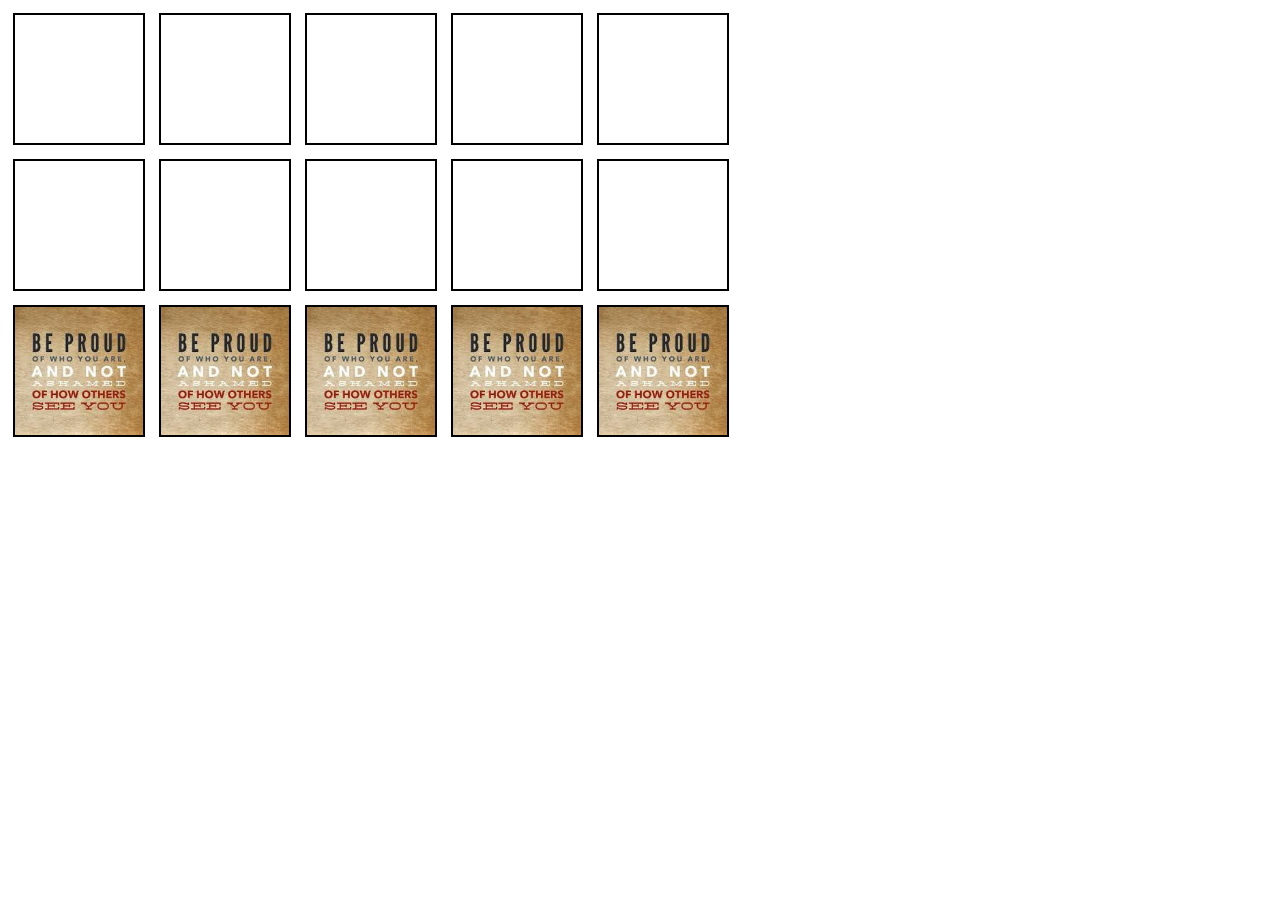
<file: CS2205/_testinJquery/index.html>
<!DOCTYPE html>
<html>
    <head>
        <style>
            .box {
                height: 128px;
                width: 128px;
                border: 2px solid black;
                margin: 5px;
                display: inline-block;
                background-size: 100%;
            }
            
            .koala {
                background-image: url("img/1.jpg");
            }
        </style>
    </head>
    <body>
        <div class="box"></div>
        <div class="box"></div>
        <div class="box"></div>
        <div class="box"></div>
        <div class="box"></div>
        <br>
        <div class="box"></div>
        <div class="box"></div>
        <div class="box"></div>
        <div class="box"></div>
        <div class="box"></div>
        <br>
        <div class="box koala"></div>
        <div class="box koala"></div>
        <div class="box koala"></div>
        <div class="box koala"></div>
        <div class="box koala"></div>
    </body>
</html>

<script src="js/jquery.min.js" type="text/javascript"></script>

<script>
    var prev;
    $(document).ready(function(){        
        $(".box").on("click", function() {
            if (prev != null) {
				if ($(prev).css("background-image") != "none" && $(this).css("background-image").indexOf("1.jpg") == -1) {
					$(this).css("background-image", "url(\"img/1.jpg\")");
					$(prev).css("background-image", "none");
				}
				
                $(prev).css("border-color", "black");
				prev = null;
            } else {
				$(this).css("border-color", "#ff7b00");
				prev = this;
			}
        });
    });
</script>
</file>
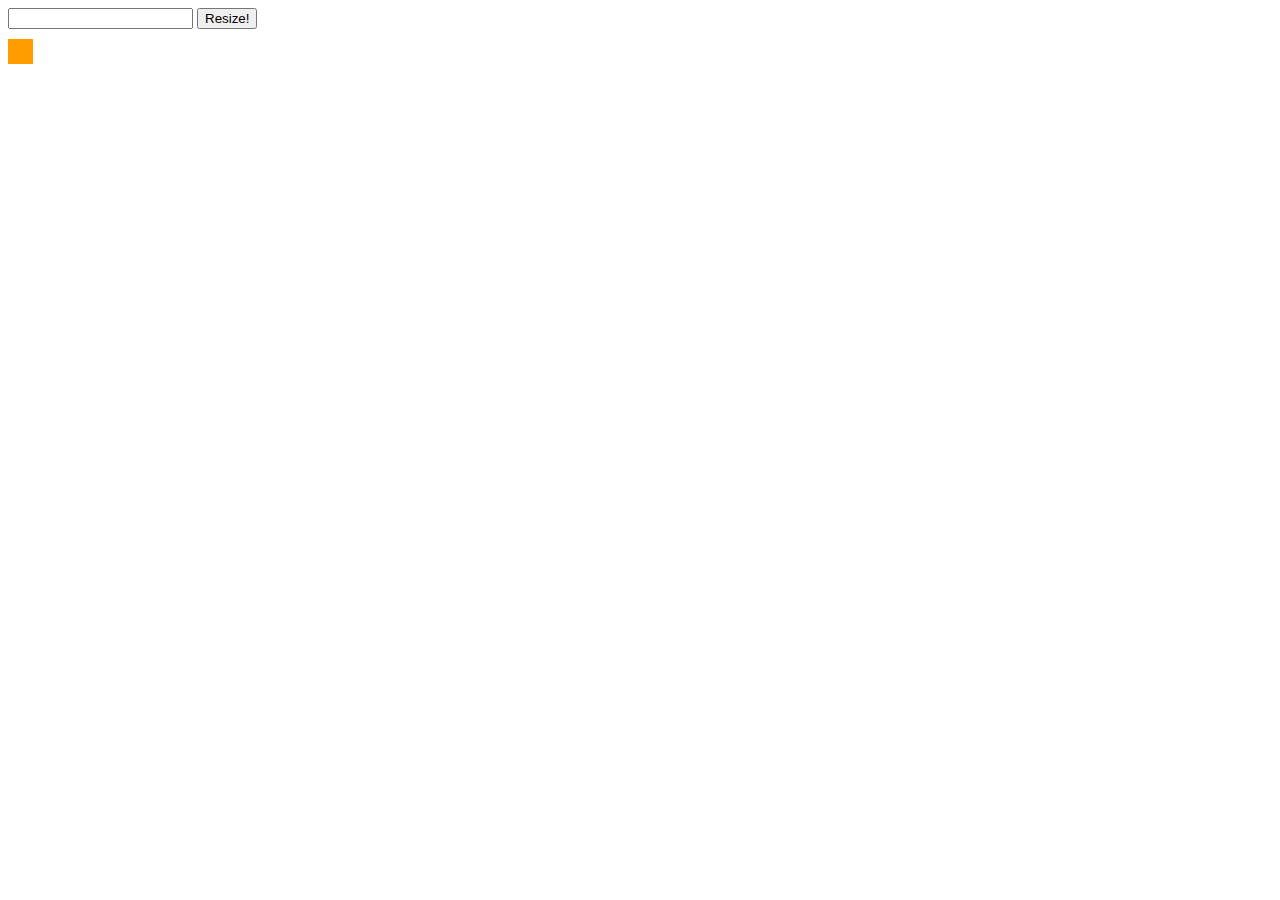
<file: CS2205/_samples/jquery_ex/index.html>
<!DOCTYPE html>
<html>
    <head>
        <style>
            div.box {
                width: 100px;
                height: 100px;
                color: white;
                display: inline-block;
            }
            
            .b1 {
                background-color: red;
            }
            
            .b2 {
                background-color: green;
            }
            
            .b3 {
                background-color: blue;
            }
            
            div.box2 {
                margin-top: 10px;
                width: 25px;
                height: 25px;
                background-color: #ff9d00;
                transition: all 1s ease;
            }
        </style>
    </head>
    <body>
        <!--<button id="b1">How to</button>
        <button id="b2">Be Strong In</button>
        <button id="b3">The Real Way</button> -->
        
        <!-- ACTIVITY 1
        <div class="box b1" alt="Good"></div>
        <div class="box b2" alt="Bad"></div>
        <div class="box b3" alt="Ugly"></div>
        <p class="output"></p>
        
        -->
        
        <input type="text" id="size"/>
        <button class="sizeTrigger">Resize!</button>
        
        <div class="box2">
        </div>
    </body>
</html>

<script src="js/jquery.min.js" type="text/javascript"></script>

<script>
    $(document).ready(function(){
        /*$("button").on("click", function(){
            //var x = $(".box").css("width");
            //console.log(x);
            
            //$(".box").css("background-color", "#921243");
            
            //$(this).css("margin-left", "+=15");
            
            //var x = $(this).attr("id");
            //console.log(x);
            
            var x = $(".box").text();
            console.log(x);
        });*/
        
        /* ACTIVITY 1
        $(".box").on("click", function(){
            var color = $(this).css("background-color");
            var alt = $(this).attr("alt");
            $(".output").text("This elem is " + alt + " with color " + color );
        });
        */
        
        $(".sizeTrigger").on("click", function() {
            var siz = parseInt( $("#size").val() );
            
            if (!isNaN(siz)) {
                //$(".box2").css({"width": siz, "height": siz});
                /*$(".box2").animate({
                    "width" : siz,
                    "height" : siz
                }, 200);*/
                
               // $(".box2").hide();
               // $(".box2").show();
               // $(".box2").toggle();
               
               // $(".box2").fadeOut();
               // $(".box2").fadeIn();
               // $(".box2").fadeToggle();
               
               // $(".box2").slideUp();
               // $(".box2").slideDown();
               // $(".box2").slideToggle();
            } else {
                alert("Invalid input!");
            }
        });
    });
    
</script>
</file>
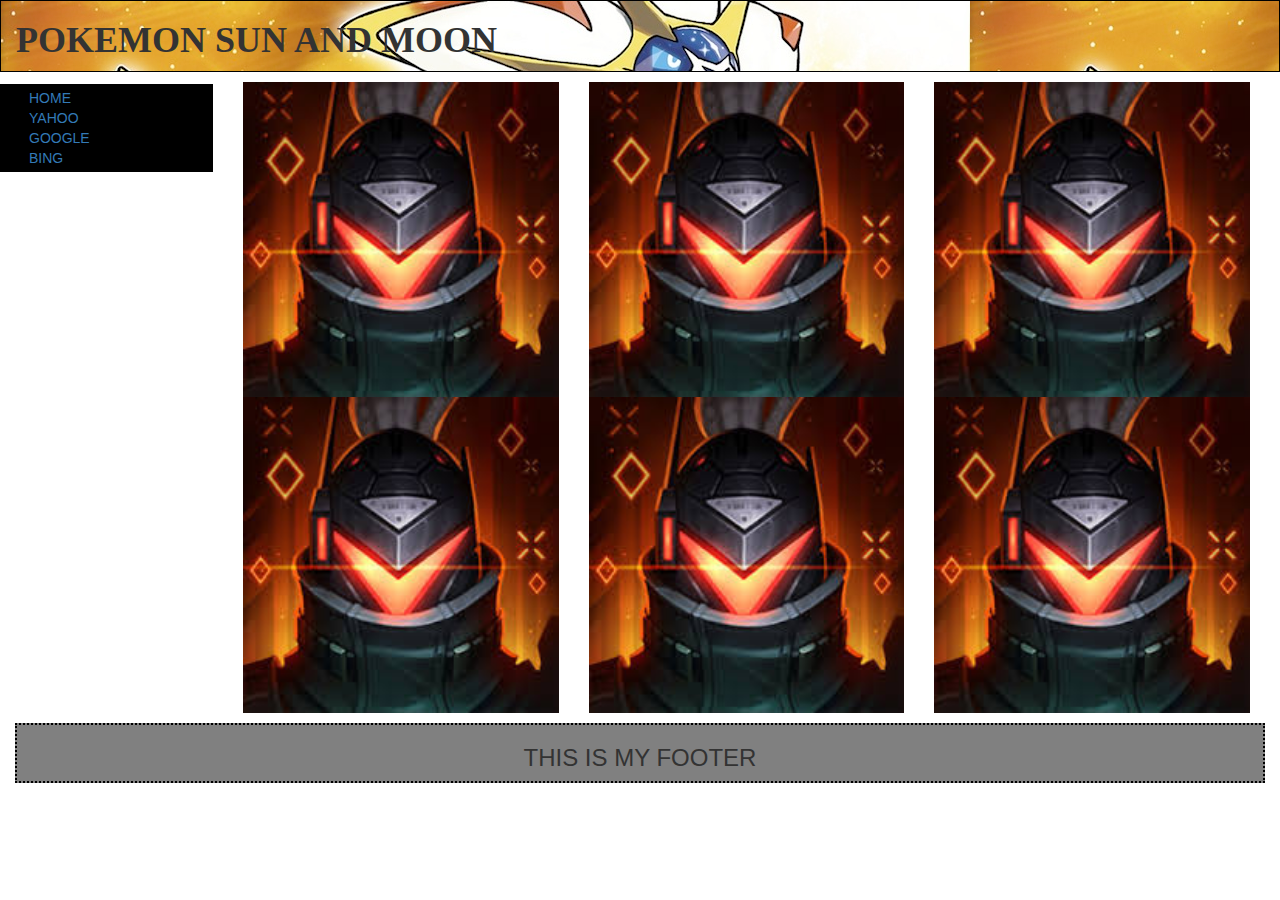
<file: CS2204/home.html>
<!DOCTYPE html>
<html lang='en'>
    <head>
        <title>Boostrap - Vince's Demo</title>
        <link rel='stylesheet' type='text/css' href='css/bootstrap.css'>
        <style>
        .banner {
            background-image: url(img/sumu.jpg);
            font-family: 'Century Gothic';
            border: 1px solid black;
            margin-bottom: 10px;
        }
        img {
            width: 100%
        }
        h1 {
            font-weight: bold;
        }

        .menu {
            margin-top: 2px;
            padding: 3px;
            border: 1px solid black;
            background: black;
            height: 100%;
        }
        a:link {
            padding: 2px;
            padding-left: 10px;
            padding-right: 10px;
            text-decoration: none;
        }

        footer {
            margin-top: 10px;
            background: gray;
            border: 2px dotted black;
            text-align: center;
        }
        </style>
    </head>
    <body>
        <div class='container-fluid'>
            <div class='row'>
                <div class='col-xs-12 banner'>
                    <h1>POKEMON SUN AND MOON</h1>
                </div>
            </div>

            <div class='row'>
                <!-- menu -->
                <div class='col-xs-12 menu col-md-2'>
                    <div class='col-xs-2 col-md-12'>
                        <a href="home.html">HOME</a>
                    </div>

                    <div class='col-xs-2 col-md-12'>
                        <a href="yahoo.com">YAHOO</a>
                    </div>

                    <div class='col-xs-2 col-md-12'>
                        <a href="google.com">GOOGLE</a>
                    </div>

                    <div class='col-xs-2 col-md-12'>
                        <a href="bing.com">BING</a>
                    </div>
                </div>

                <!-- content -->
                <div class='col-xs-12 col-md-10'>
                    <div class='col-xs-6 col-md-4'>
                        <img src="img/img1.jpg">
                    </div>

                    <div class='col-xs-6 col-md-4'>
                        <img src="img/img1.jpg">
                    </div>

                    <div class='col-xs-6 col-md-4'>
                        <img src="img/img1.jpg">
                    </div>

                    <div class='col-xs-6 col-md-4'>
                        <img src="img/img1.jpg">
                    </div>

                    <div class='col-xs-6 col-md-4'>
                        <img src="img/img1.jpg">
                    </div>

                    <div class='col-xs-6 col-md-4'>
                        <img src="img/img1.jpg">
                    </div>
                </div>

            </div>

                <footer class='footer hidden-xs'>
                    <h3>THIS IS MY FOOTER </h3>
                </footer>
        </div>
    </body>
</html>
</file>
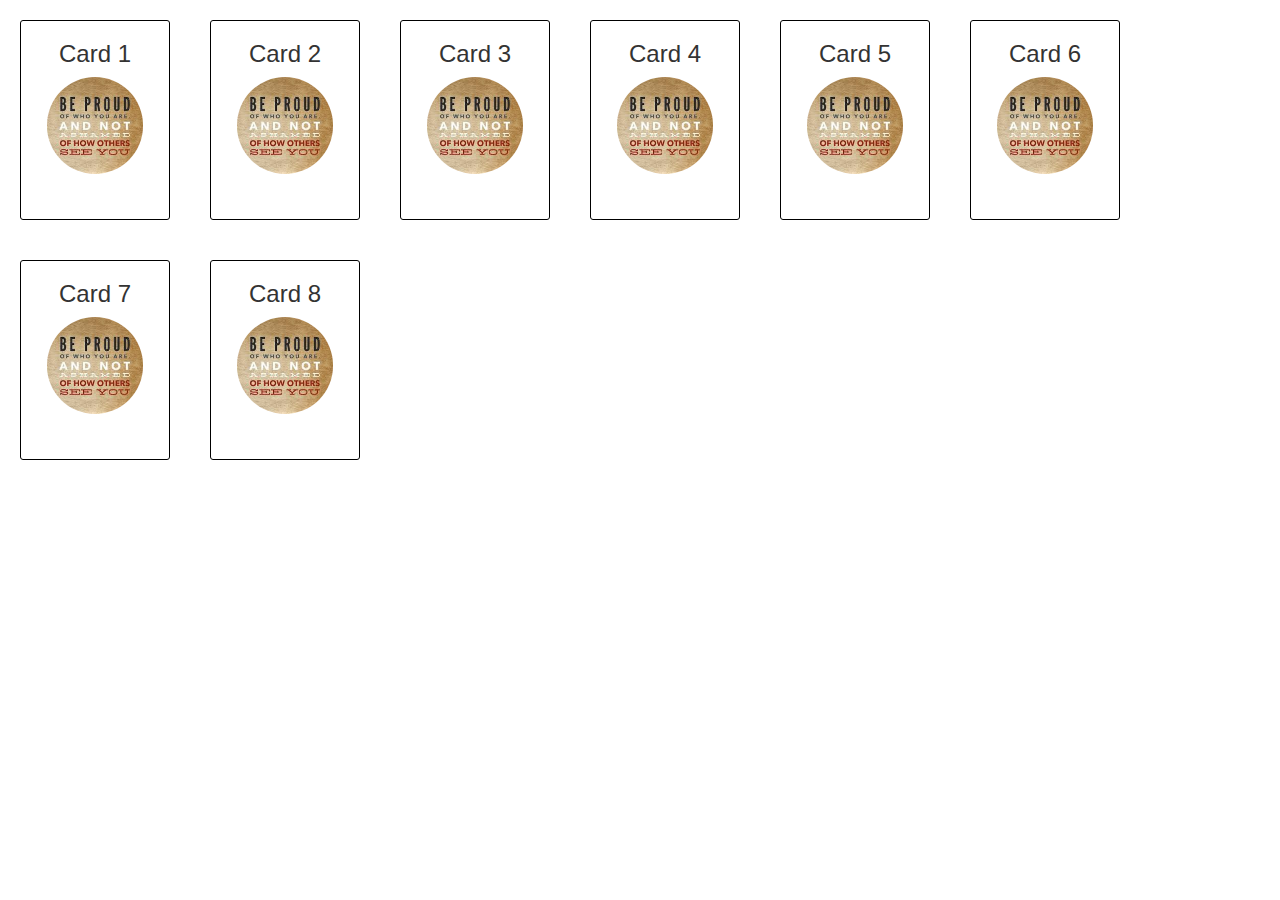
<file: CS2205/__1-18/card_demo.html>
<!DOCTYPE html>
<html lang="en">
  <head>
	<title>Bootstrap 101 Template</title>
    <link href="css/bootstrap.min.css" rel="stylesheet">
	<style>
    .card{
        width:150px;
        height:200px;
        border:1px solid black;
        margin: 20px;
        float:left;
        border-radius: 3px;
        transition: all 0.35s ease;
    }
    h3, .options, .img{
        text-align:center;
    }
    .img-circle{
        width:65%;
    }
    .options{
        margin-top:15px;
    }
	</style>
  </head>
  <body>
  <div class='card'>
    <h3>Card 1</h3>
    <div class='img'>
        <img src="img/Koala.jpg" class="img-circle">
    </div>
    <div class='options'>
    </div>
  </div>
  <div class='card'>
    <h3>Card 2</h3>
    <div class='img'>
        <img src="img/Koala.jpg" class="img-circle">
    </div>
    <div class='options'>
    </div>
  </div>
  <div class='card'>
    <h3>Card 3</h3>
    <div class='img'>
        <img src="img/Koala.jpg" class="img-circle">
    </div>
    <div class='options'>
    </div>
  </div>
  <div class='card'>
    <h3>Card 4</h3>
    <div class='img'>
        <img src="img/Koala.jpg" class="img-circle">
    </div>
    <div class='options'>
    </div>
  </div>
  <div class='card'>
    <h3>Card 5</h3>
    <div class='img'>
        <img src="img/Koala.jpg" class="img-circle">
    </div>
    <div class='options'>
    </div>
  </div>
  <div class='card'>
    <h3>Card 6</h3>
    <div class='img'>
        <img src="img/Koala.jpg" class="img-circle">
    </div>
    <div class='options'>
    </div>
  </div>
  <div class='card'>
    <h3>Card 7</h3>
    <div class='img'>
        <img src="img/Koala.jpg" class="img-circle">
    </div>
    <div class='options'>
    </div>
  </div>
  <div class='card'>
    <h3>Card 8</h3>
    <div class='img'>
        <img src="img/Koala.jpg" class="img-circle">
    </div>
    <div class='options'>
    </div>
  </div>
  </body>
</html>
<script src="js/jquery.min.js"></script>
<script>
$(document).ready(function() {
    $(".card").on("click", function() {
        /* C L E A N   C A R D S */
        var sibs = $(this).siblings();
        sibs.children("h3").css("font-weight", "normal");
        sibs.css("background-color", "white");
        $(sibs).children(".options").html(function() {
            return "";
        });
        /* * * * * * * * * * * * */
        
        $(this).css("background-color", "rgba(255, 147, 40, 0.45)");
        $(this).children("h3").css("font-weight", "bold");
        $(this).children(".options").html(function() {
            return "<button class='btn btn-success btn-xs'>SELECT CARD</button>";
        });
    });
    
    $(".options").on("click", ".btn", function() {
        var parName = $(this).parent().siblings("h3").text();
        alert(parName);
    });
});
</script>
</file>
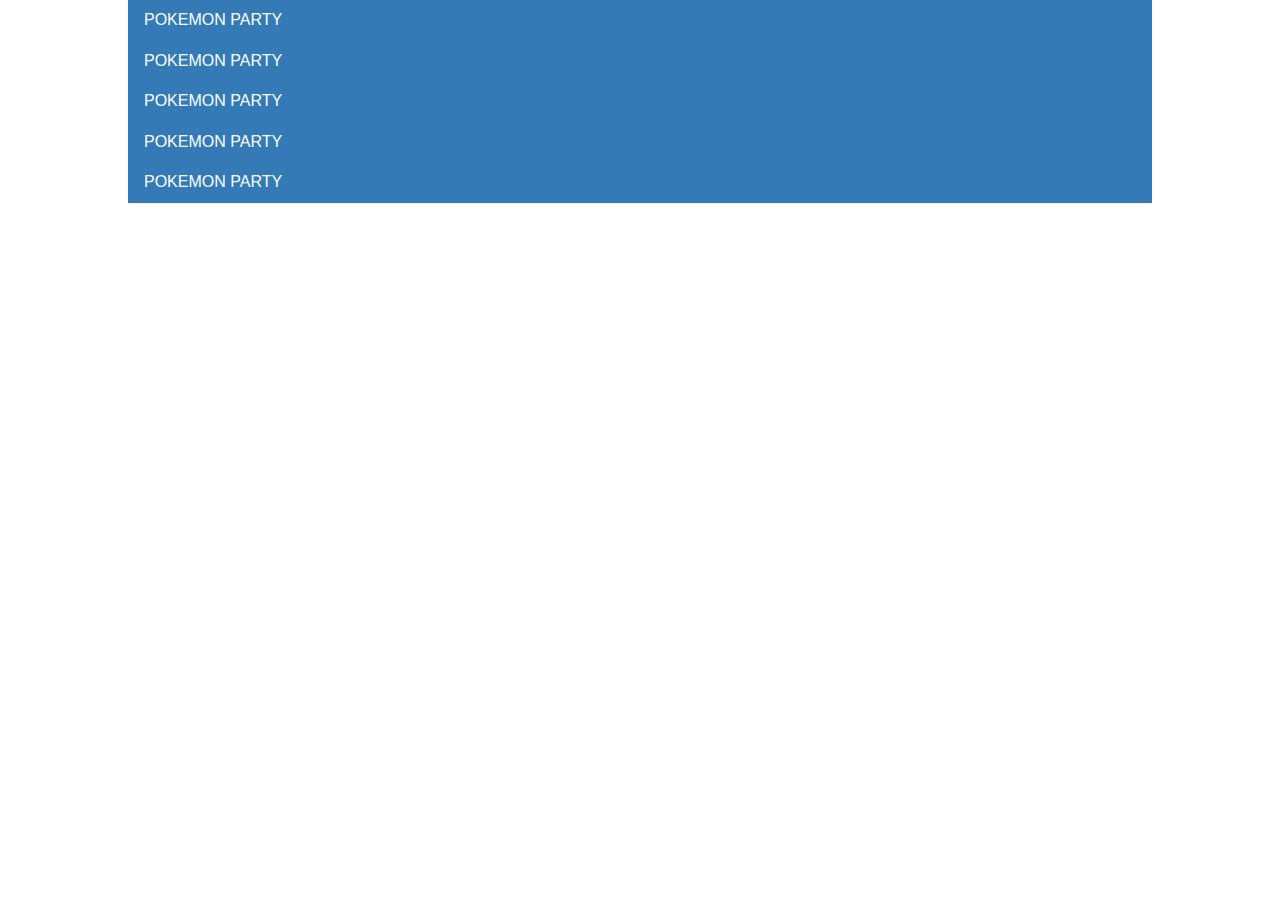
<file: CS2205/__1-18/demo.html>
<!DOCTYPE html>
<html lang="en">
  <head>
	<title>Bootstrap 101 Template</title>
    <link href="css/bootstrap.min.css" rel="stylesheet">
	<style>
        .wrapper {
            width: 80%;
            margin: 0 auto;
        }
        .panel, .panel-heading {
            border-radius: 0px;
        }
        
        .panel {
            margin: 0px;
        }
        
        .panel-body {
            display: none;
        }
	</style>
  </head>
  <body>
    <!-- <h1>Hello, world!</h1>
    <p>
        <span class='box'>Span1</span>
        <span>Span2</span>
        <span class='box'>Span3</span>
        <span>Span4</span>
        <span class='box'>Span5</span>
    </p> -->
    
    <div class="wrapper">
        <div class="panel panel-primary">
            <div class="panel-heading">
                <h3 class="panel-title">POKEMON PARTY</h3>
            </div>
            <div class="panel-body">
                Pikachu | Totodile | Chikorita | Noctowl | .... | .... |
            </div>
        </div>
        <div class="panel panel-primary">
            <div class="panel-heading">
                <h3 class="panel-title">POKEMON PARTY</h3>
            </div>
            <div class="panel-body">
                Pikachu | Totodile | Chikorita | Noctowl | .... | .... |
            </div>
        </div>
        <div class="panel panel-primary">
            <div class="panel-heading">
                <h3 class="panel-title">POKEMON PARTY</h3>
            </div>
            <div class="panel-body">
                Pikachu | Totodile | Chikorita | Noctowl | .... | .... |
            </div>
        </div>
        <div class="panel panel-primary">
            <div class="panel-heading">
                <h3 class="panel-title">POKEMON PARTY</h3>
            </div>
            <div class="panel-body">
                Pikachu | Totodile | Chikorita | Noctowl | .... | .... |
            </div>
        </div>
        <div class="panel panel-primary">
            <div class="panel-heading">
                <h3 class="panel-title">POKEMON PARTY</h3>
            </div>
            <div class="panel-body">
                Pikachu | Totodile | Chikorita | Noctowl | .... | .... |
            </div>
        </div>
    </div>
  </body>
</html>
<script src="js/jquery.min.js"></script>
<script>
$(document).ready(function() {
    $("span").on("click", function() {
        // var par = $(this).parent("p.box");
        // $(par).css("background-color", "red");
        // $(this).css("background-color", "green");
        
        // var sib = $(this).siblings();
        // $(sib).css("background-color", "blue");
        
        // var sib = $(this).siblings();
        // for(var x=0; x<sib.length; x++) {
        //     $(sib[x]).css("background-color", "blue");
        // }
        
        //var sib = $(this).next();
        
        // ACCORDION
    });
    
    $(".panel").on("click", function() {
        var sibs = $(this).siblings();
        $(sibs).children(".panel-body").slideUp();
        $(this).children(".panel-body").slideToggle();
    });
});
</script>
</file>
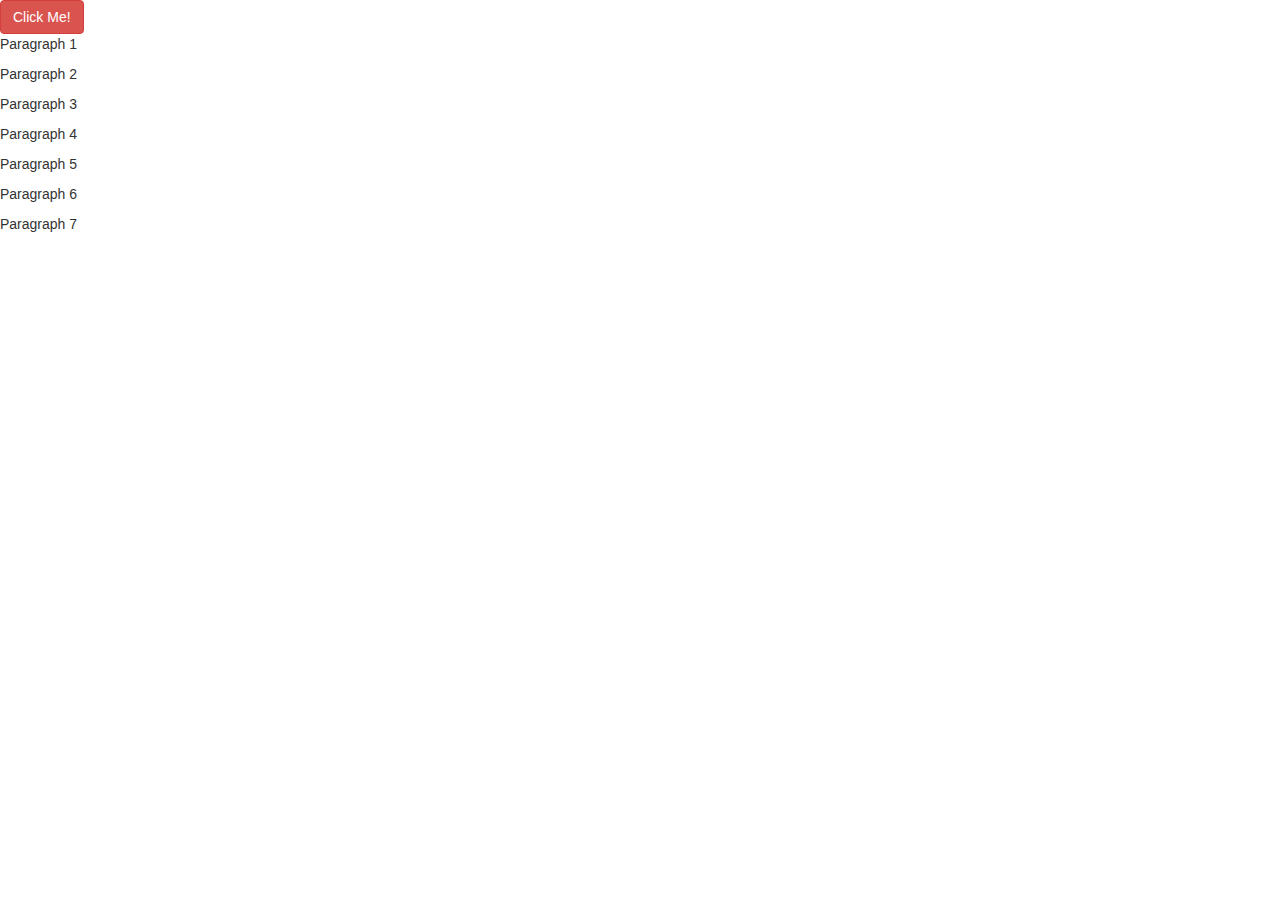
<file: CS2205/__1-18/foreachdemo.html>
<!DOCTYPE html>
<html lang="en">
  <head>
	<title>Bootstrap 101 Template</title>
    <link href="css/bootstrap.min.css" rel="stylesheet">
	<style>
    p {
        transition: all 1.0s ease;
    }
	</style>
  </head>
  <body>
    <button class="btn btn-danger">Click Me!</button>
    <p>Paragraph 1</p>
    <p>Paragraph 2</p>
    <p>Paragraph 3</p>
    <p>Paragraph 4</p>
    <p>Paragraph 5</p>
    <p>Paragraph 6</p>
    <p>Paragraph 7</p>
  </body>
</html>
<script src="js/jquery.min.js"></script>
<script>
var items = ["red", "orange", "yellow", "green", "blue", "indigo", "violet"];
$(document).ready(function() {
    $(".btn").on("click", function() {
        $("p").each(function(ndx, obj) {
            //var msg = $(this).text();
            //console.log(msg);
            //console.log(ndx);
            $(obj).css("background-color", items[ndx]);
        });
        
        // $(items).each(function() {
        //     console.log($(this));
        // });
    });
});
</script>
</file>
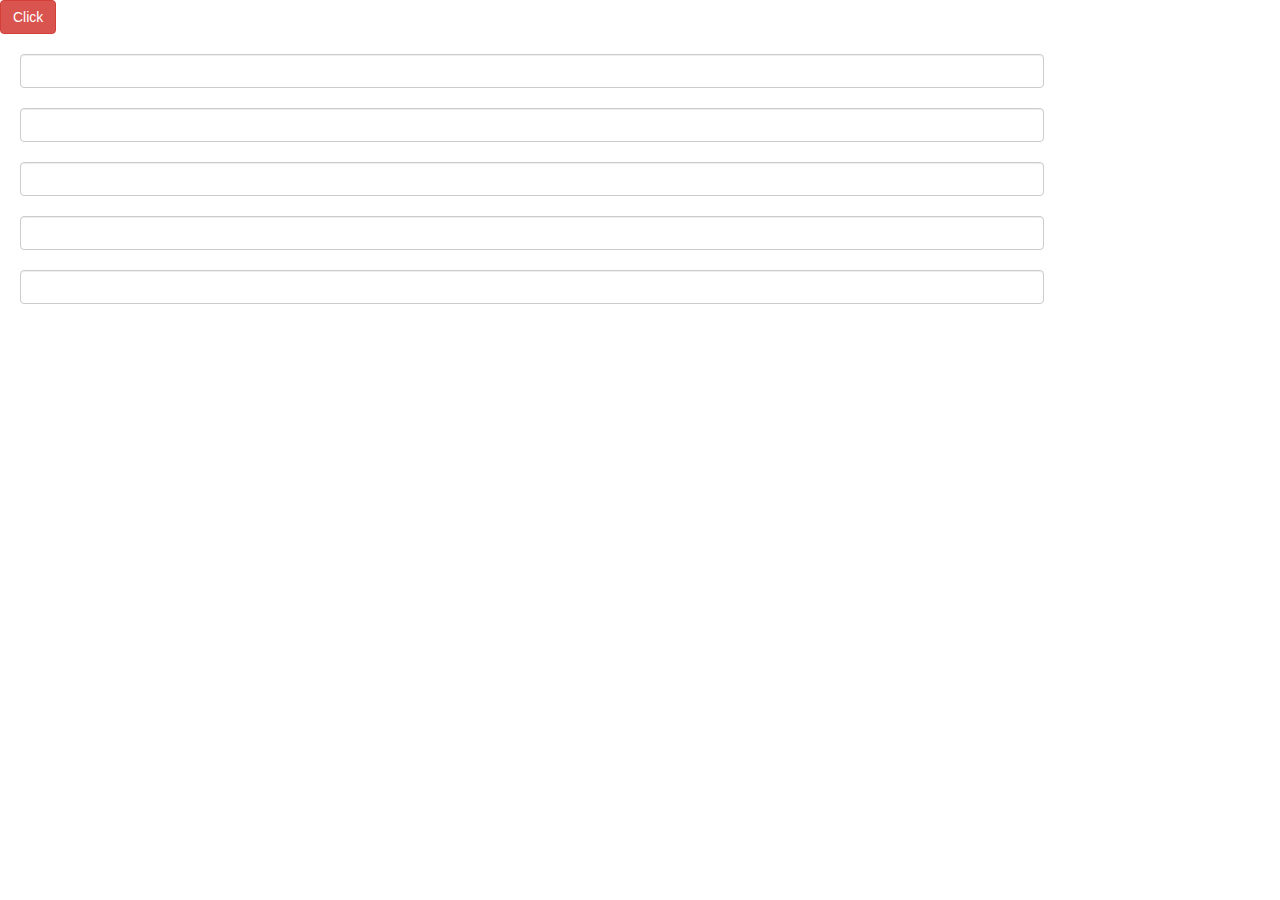
<file: CS2205/__1-18/textbox_demo.html>
<!DOCTYPE html>
<html lang="en">
  <head>
	<title>Bootstrap 101 Template</title>
    <link href="css/bootstrap.min.css" rel="stylesheet">
	<style>
    .form-control{
        width:80%;
        margin:20px;
    }
    .valid{
        border-color : #3c763d;
    }
    .error{
        border-color : #a94442;
    }
    </style>
  </head>
  <body>
  <button class='btn btn-danger'>Click</button>
  <input type='text' class='form-control'>
  <input type='text' class='form-control'>
  <input type='text' class='form-control'>
  <input type='text' class='form-control'>
  <input type='text' class='form-control'>
  </body>
</html>
<script src="js/jquery.min.js"></script>
<script>
$(document).ready(function(){
    $(".btn").on("click", function(){
        var error = 0;
        $(".form-control").each(function(ndx, obj) {
            if($(obj).val == "") {
                $(obj).addClass("error");
                error++;
            } else {
                $(obj).addClass("valid");
            }
        });
        
        if (error > 0) {
            alert("Fill out completely!");
        } else {
            alert("Submit ok!");
        }
    });
});
</script>
</file>
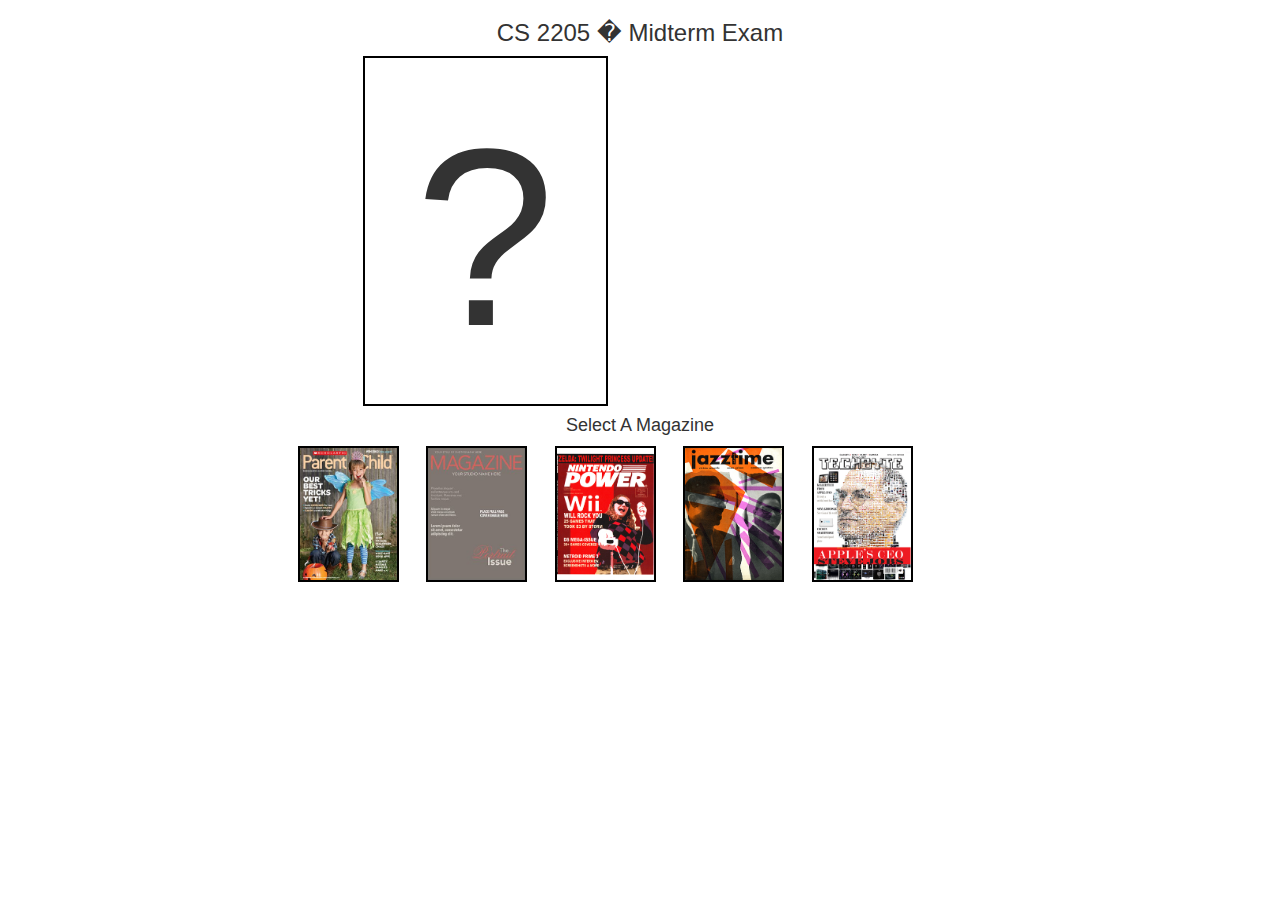
<file: CS2205/_pacman/index1.html>
<!DOCTYPE html>
<html lang="en">
<head>
    <link rel="stylesheet" href="css/bootstrap.min.css">
    <style>
    img {
        border: 2px solid black;
        transition: all 0.35s ease;
    }
    
    .placeholder {
        font-size: 18em;
        text-align: center;
        display: block;
    }
    
    .bigImg{
        border: 2px solid black;
        transition: all 0.35s ease;
        width: 245px;
        height: 350px;
        transition: all 0.5s ease;
    }
    
    .smallImg {
        width: 101px;
        height: 136px;
        display: inline-block;
    }
    
    .wrapper {
        margin: 0 auto;
        width: 70%;
        padding-left: 5%;
    }
    
    #front, #back {
        margin: 0 auto;
    }
    
    #back {
        opacity: 0;
    }
    </style>
</head>
<body>
    <div class="container">
        <div class="row">
            <h3 class="text-center">CS 2205 � Midterm Exam</h3>
        </div>
        <div class="row">
            <div id="mainview" class="col-md-2 col-md-offset-3">
                <div id="front" class="bigImg"><span class="placeholder">?</span></div>
            </div>
            <div id="mainview" class="col-md-2 col-md-offset-1">
                <div id="back" class="bigImg"></div>
            </div>
        </div>
        
        <h4 class="text-center" id="maglabel">Select A Magazine</h4>
        
        <div class="wrapper">
            <div class="row">
                <div class="col-md-2">
                    <img class="smallImg" src="img/mag5.jpg">
                </div>
                
                <div class="col-md-2">
                    <img class="smallImg" src="img/mag4.jpg">
                </div>
                
                <div class="col-md-2">
                    <img class="smallImg" src="img/mag3.jpg">
                </div>
                
                <div class="col-md-2">
                    <img class="smallImg" src="img/mag2.jpg">
                </div>
                
                <div class="col-md-2">
                    <img class="smallImg" src="img/mag1.jpg">
                </div>
            </div>
        </div>
    </div>
</body>
</html>
<script src="js/jquery.min.js"></script>
<script src="js/bootstrap.min.js"></script>
<script>
var curr = 0;
var isClicked = 0;
$(document).ready(function(){
    $(".smallImg").on("click", function(){
        isClicked = 0;
        $(".placeholder").fadeOut();
        $("#back").css("opacity", "0");
        cur = getMagNum($(this).attr("src"));
        $("#front").css("background-image", "url(\"" + $(this).attr("src") + "\")");
        
        $(this).css("box-shadow", "0px 0px 20px yellow");
        $(this).parent().siblings().children("img").css("box-shadow", "none");
        
        $("#maglabel").text(getMagTitle(cur));
    });
    
    $("#mainview").on("click", function() {   
        if (cur != 0 && isClicked == 0) {
            $("#back").css("opacity", "1");
            $("#back").css("background-image", "url(\"img/mag" + cur + "_back.jpg");
            $("#back").css("opacity", "1");
            $("#maglabel").text($("#maglabel").text() + " (Front + Back)");
            isClicked = 1;
        }
    });
    
    $("#back").on("click", function() {  
        isClicked = 0;
        $("#maglabel").text(getMagTitle(cur));
        $("#back").css("opacity", "0");
    });
});

function getMagNum(f) {
    var i = f.substring(f.length-5, f.length-4);
    return i;
}

function getMagTitle(f) {
    switch(f) {
        case "1": return "Techbyte";
        case "2": return "Jazztime";
        case "3": return "Nintendo Power";
        case "4": return "Magazine";
        default: return "Parent Child";
    }
}
</script>
</file>
